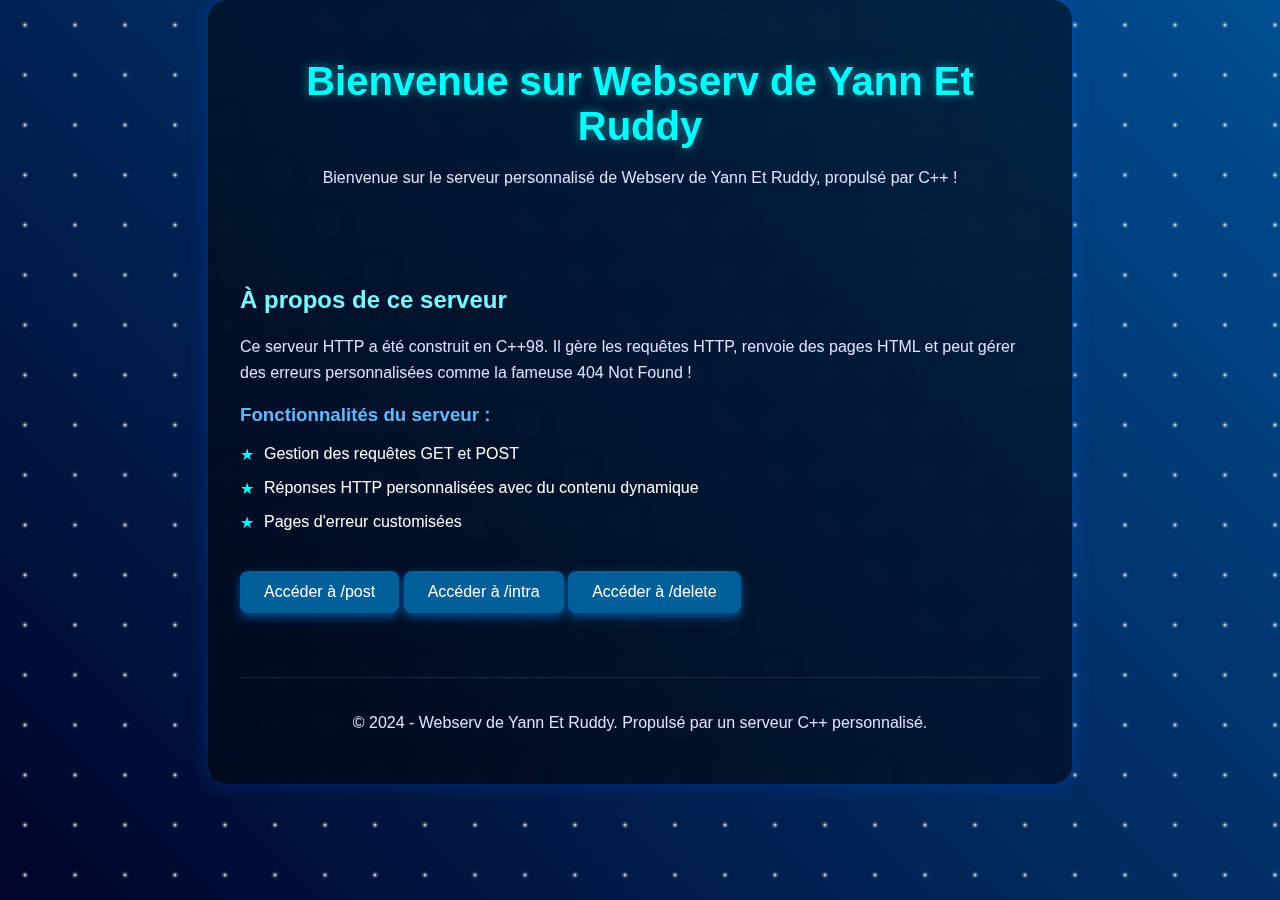
<file: var/www/index.html>
<!DOCTYPE html>
<html lang="fr">
<head>
    <meta charset="UTF-8">
    <meta name="viewport" content="width=device-width, initial-scale=1.0">
    <title>Webserv de Yann Et Ruddy</title>
    <style>
        body {
            margin: 0;
            padding: 0;
            min-height: 100vh;
            background: linear-gradient(45deg, #000428, #004e92);
            font-family: 'Arial', sans-serif;
            color: #fff;
            position: relative;
            overflow: hidden;
        }

        body::before {
            content: '';
            position: absolute;
            width: 100%;
            height: 100%;
            background-image: 
                radial-gradient(white, rgba(255,255,255,.2) 2px, transparent 4px);
            background-size: 50px 50px;
            animation: stars 20s linear infinite;
            z-index: 1;
        }

        @keyframes stars {
            from { transform: translateY(0); }
            to { transform: translateY(-100%); }
        }

        .container {
            position: relative;
            max-width: 800px;
            margin: 0 auto;
            padding: 2rem;
            z-index: 2;
            background: rgba(0, 0, 0, 0.5);
            backdrop-filter: blur(10px);
            border-radius: 20px;
            box-shadow: 0 0 20px rgba(0, 100, 255, 0.3);
        }

        header {
            text-align: center;
            margin-bottom: 2rem;
        }

        h1 {
            font-size: 2.5em;
            color: #00ffff;
            text-shadow: 0 0 10px rgba(0, 255, 255, 0.5);
            margin-bottom: 0.5rem;
        }

        h2 {
            color: #7af7ff;
            margin-top: 2rem;
        }

        h3 {
            color: #5fb8ff;
        }

        p {
            line-height: 1.6;
            color: #e0e0ff;
        }

        .main-content {
            padding: 2rem 0;
        }

        ul {
            list-style-type: none;
            padding: 0;
        }

        li {
            margin: 1rem 0;
            padding-left: 1.5rem;
            position: relative;
        }

        li::before {
            content: '★';
            position: absolute;
            left: 0;
            color: #00ffff;
        }

        footer {
            text-align: center;
            margin-top: 2rem;
            padding-top: 1rem;
            border-top: 1px solid rgba(255, 255, 255, 0.1);
        }

        @keyframes glow {
            0% { box-shadow: 0 0 20px rgba(0, 100, 255, 0.3); }
            50% { box-shadow: 0 0 30px rgba(0, 150, 255, 0.5); }
            100% { box-shadow: 0 0 20px rgba(0, 100, 255, 0.3); }
        }

        .container {
            animation: glow 4s infinite;
        }

        /* Style pour les boutons */
        .btn {
            display: inline-block;
            margin-top: 1.5rem;
            padding: 0.75rem 1.5rem;
            font-size: 1em;
            color: #fff;
            text-decoration: none;
            background-color: #005f99;
            border-radius: 8px;
            box-shadow: 0 4px 10px rgba(0, 150, 255, 0.5);
            transition: background-color 0.3s ease, box-shadow 0.3s ease;
            text-align: center;
        }

        .btn:hover {
            background-color: #007acc;
            box-shadow: 0 6px 15px rgba(0, 200, 255, 0.6);
        }

    </style>
</head>
<body>
    <div class="container">
        <header>
            <h1>Bienvenue sur Webserv de Yann Et Ruddy</h1>
            <p>Bienvenue sur le serveur personnalisé de Webserv de Yann Et Ruddy, propulsé par C++ !</p>
        </header>

        <section class="main-content">
            <h2>À propos de ce serveur</h2>
            <p>Ce serveur HTTP a été construit en C++98. Il gère les requêtes HTTP, renvoie des pages HTML et peut gérer des erreurs personnalisées comme la fameuse 404 Not Found !</p>
            
            <h3>Fonctionnalités du serveur :</h3>
            <ul>
                <li>Gestion des requêtes GET et POST</li>
                <li>Réponses HTTP personnalisées avec du contenu dynamique</li>
                <li>Pages d'erreur customisées</li>
            </ul>
            
            <!-- Boutons pour naviguer vers /post, /intra et /delete -->
            <a href="/post" class="btn">Accéder à /post</a>
            <a href="/intra" class="btn">Accéder à /intra</a>
            <a href="/delete" class="btn">Accéder à /delete</a>
        </section>

        <footer>
            <p>&copy; 2024 - Webserv de Yann Et Ruddy. Propulsé par un serveur C++ personnalisé.</p>
        </footer>
    </div>
</body>
</html>
</file>
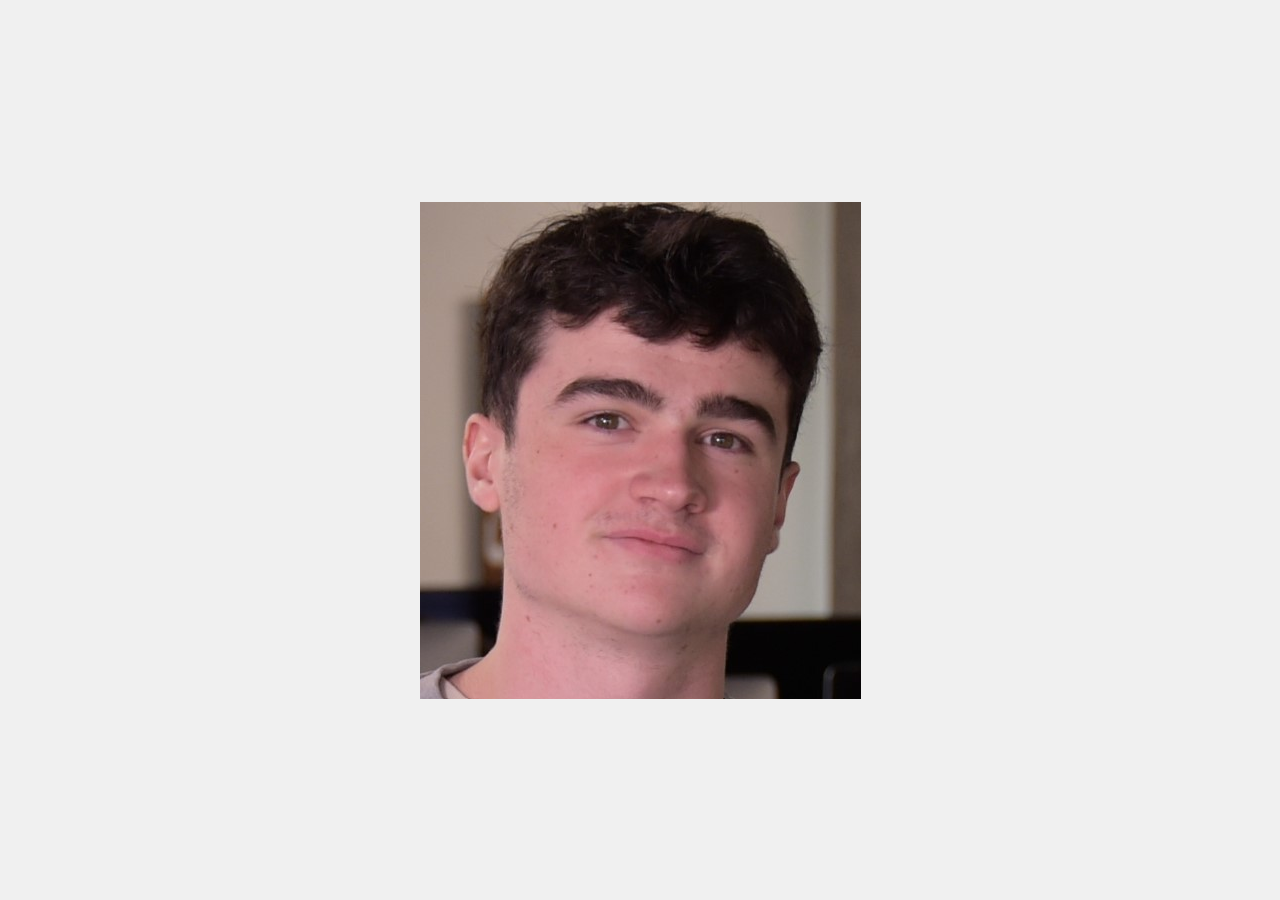
<file: var/www/intra.html>
<!DOCTYPE html>
<html lang="fr">
<head>
    <meta charset="UTF-8">
    <meta name="viewport" content="width=device-width, initial-scale=1.0">
    <title>Page avec image</title>
    <style>
        body {
            display: flex;
            justify-content: center;
            align-items: center;
            height: 100vh;
            margin: 0;
            background-color: #f0f0f0;
        }
        img {
            max-width: 100%; /* Pour s'assurer que l'image s'adapte à l'écran */
            height: auto;    /* Pour garder le rapport d'aspect de l'image */
        }
    </style>
</head>
<body>
    <img src="Yann.jpg" alt="Image de Yann">
</body>
</html>
</file>
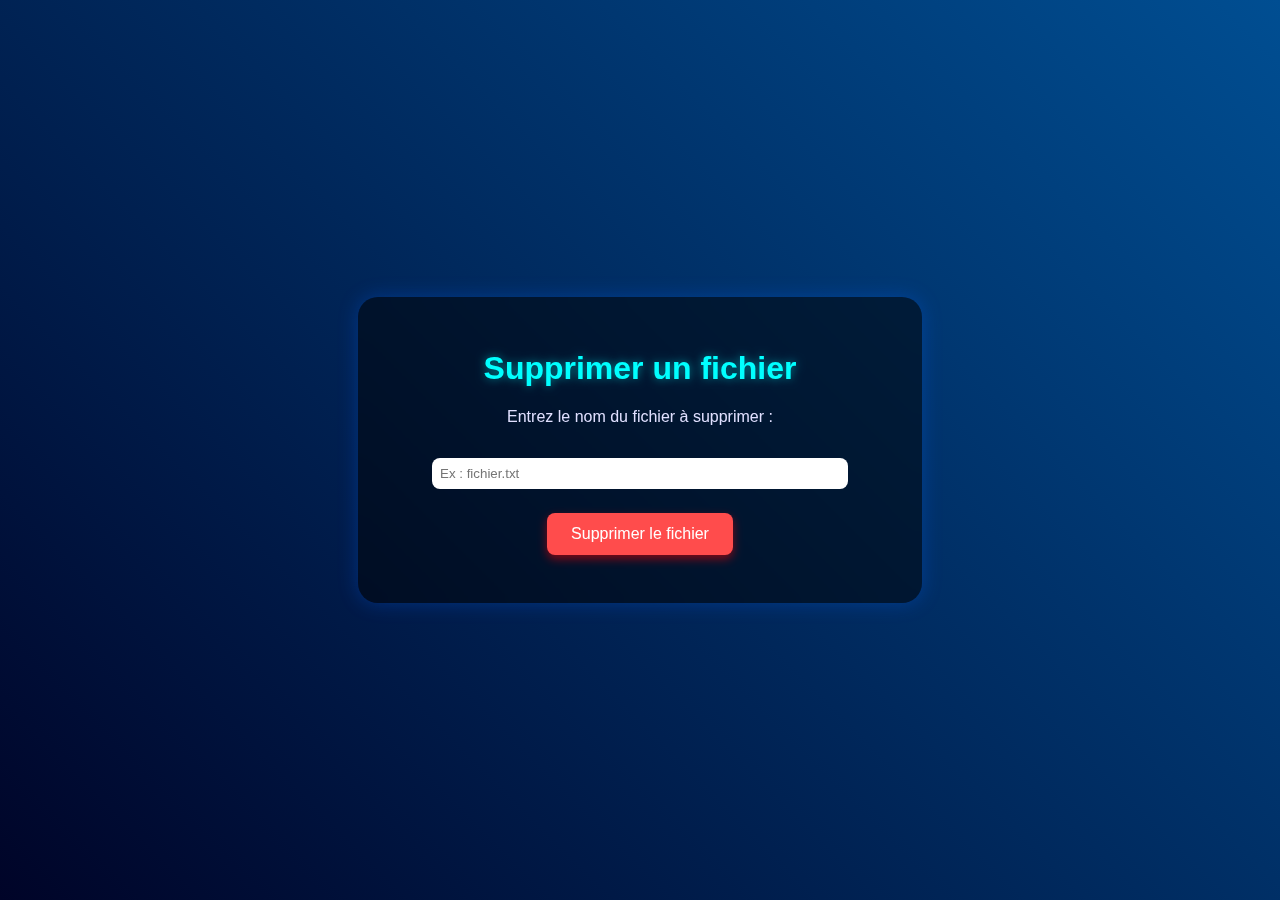
<file: var/www/seconde/delete.html>
<!DOCTYPE html>
<html lang="fr">
<head>
    <meta charset="UTF-8">
    <meta name="viewport" content="width=device-width, initial-scale=1.0">
    <title>Supprimer un fichier</title>
    <style>
        body {
            display: flex;
            justify-content: center;
            align-items: center;
            min-height: 100vh;
            margin: 0;
            font-family: Arial, sans-serif;
            background: linear-gradient(45deg, #000428, #004e92);
            color: #fff;
        }

        .container {
            padding: 2rem;
            background: rgba(0, 0, 0, 0.5);
            backdrop-filter: blur(10px);
            border-radius: 20px;
            box-shadow: 0 0 20px rgba(0, 100, 255, 0.3);
            text-align: center;
            max-width: 500px;
            width: 100%;
        }

        h1 {
            color: #00ffff;
            text-shadow: 0 0 10px rgba(0, 255, 255, 0.5);
        }

        p {
            color: #e0e0ff;
        }

        .btn-delete {
            display: inline-block;
            margin-top: 1.5rem;
            padding: 0.75rem 1.5rem;
            font-size: 1em;
            color: #fff;
            background-color: #ff4c4c;
            border-radius: 8px;
            box-shadow: 0 4px 10px rgba(255, 0, 0, 0.5);
            cursor: pointer;
            border: none;
            transition: background-color 0.3s ease, box-shadow 0.3s ease;
        }

        .btn-delete:hover {
            background-color: #ff1c1c;
            box-shadow: 0 6px 15px rgba(255, 0, 0, 0.6);
        }

        input[type="text"] {
            padding: 0.5rem;
            border-radius: 8px;
            border: none;
            margin-top: 1rem;
            width: 80%;
        }
    </style>
</head>
<body>
    <div class="container">
        <h1>Supprimer un fichier</h1>
        <p>Entrez le nom du fichier à supprimer :</p>
        
        <input type="text" id="filename" placeholder="Ex : fichier.txt" required>
        <button class="btn-delete" onclick="deleteFile()">Supprimer le fichier</button>

        <p id="response" style="margin-top: 1rem; color: #7af7ff;"></p>
    </div>

    <script>
        async function deleteFile() {
            const filename = document.getElementById('filename').value;
            const responseElement = document.getElementById('response');

            if (!filename) {
                responseElement.textContent = "Veuillez entrer un nom de fichier.";
                return;
            }

            try {
                const response = await fetch(`${filename}`, {
                    method: 'DELETE'
                });

                if (response.ok) {
                    responseElement.textContent = `Le fichier '${filename}' a été supprimé avec succès.`;
                } else {
                    responseElement.textContent = "Erreur : Impossible de supprimer le fichier.";
                }
            } catch (error) {
                responseElement.textContent = "Erreur de connexion avec le serveur.";
            }
        }
    </script>
</body>
</html>
</file>
